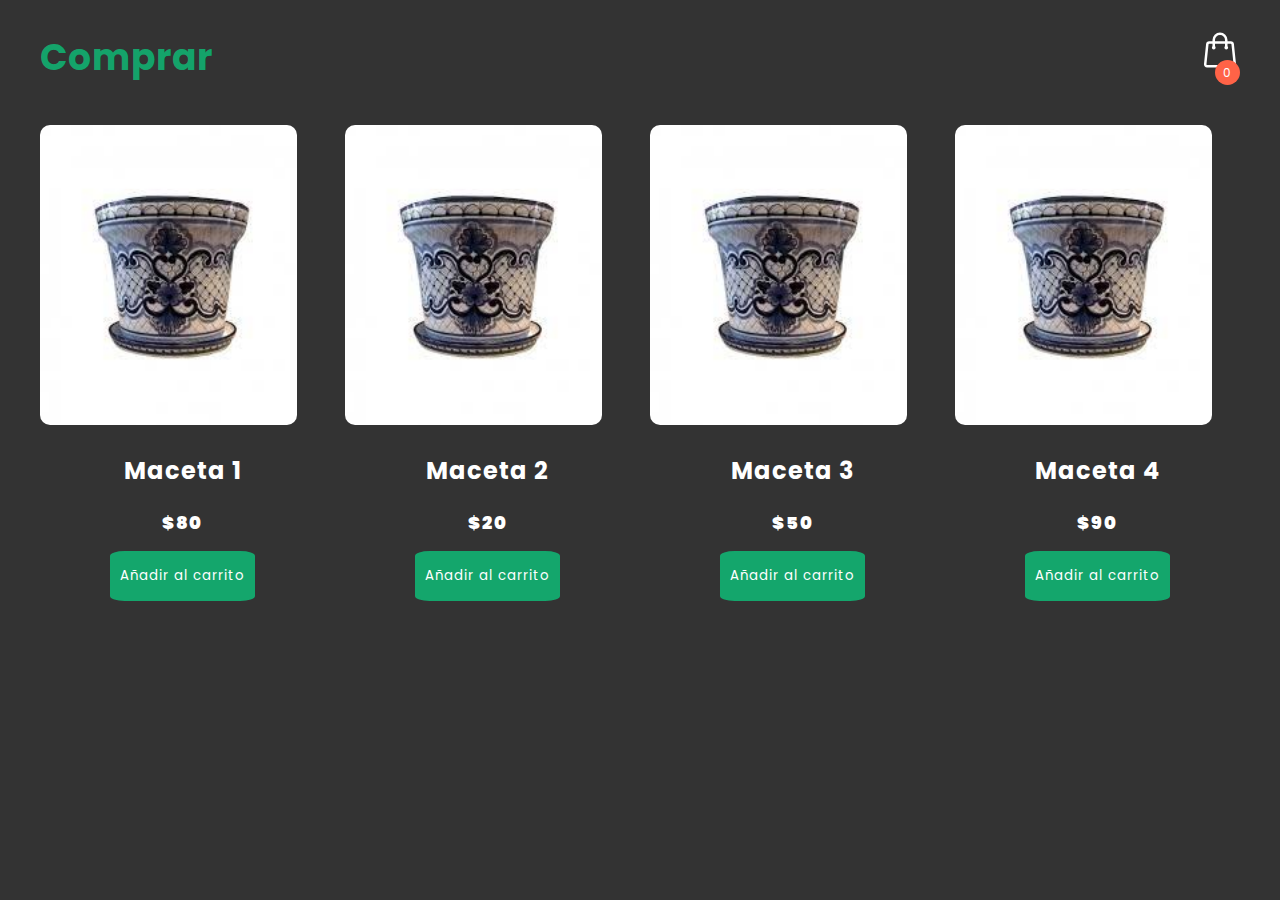
<file: compras.html>
<!DOCTYPE html>
<html lang="en">
	<head>
		<meta charset="UTF-8" />
		<meta http-equiv="X-UA-Compatible" content="IE=edge" />
		<meta name="viewport" content="width=device-width, initial-scale=1.0"/>
		<title>Comprar</title>
        	<link href="https://fonts.googleapis.com/css2?family=Poppins:wght@200&display=swap" rel="stylesheet"> 
		<link rel="stylesheet" href="compras.css" />
	</head>
	<body>
		<header>
			<h2>Comprar</h2>

			<div class="container-icon">
				<div class="container-cart-icon">
					<svg
						xmlns="http://www.w3.org/2000/svg"
						fill="none"
						viewBox="0 0 24 24"
						stroke-width="1.5"
						stroke="currentColor"
						class="icon-cart"
					>
						<path
							stroke-linecap="round"
							stroke-linejoin="round"
							d="M15.75 10.5V6a3.75 3.75 0 10-7.5 0v4.5m11.356-1.993l1.263 12c.07.665-.45 1.243-1.119 1.243H4.25a1.125 1.125 0 01-1.12-1.243l1.264-12A1.125 1.125 0 015.513 7.5h12.974c.576 0 1.059.435 1.119 1.007zM8.625 10.5a.375.375 0 11-.75 0 .375.375 0 01.75 0zm7.5 0a.375.375 0 11-.75 0 .375.375 0 01.75 0z"
						/>
					</svg>
					<div class="count-products">
						<span id="contador-productos">0</span>
					</div>
				</div>

				<div class="container-cart-products hidden-cart">
					<div class="row-product hidden">
						<div class="cart-product">
							<div class="info-cart-product">
								<span class="cantidad-producto-carrito">1</span>
								<p class="titulo-producto-carrito">Zapatos Nike</p>
								<span class="precio-producto-carrito">$80</span>
							</div>
							<svg
								xmlns="http://www.w3.org/2000/svg"
								fill="none"
								viewBox="0 0 24 24"
								stroke-width="1.5"
								stroke="currentColor"
								class="icon-close"
							>
								<path
									stroke-linecap="round"
									stroke-linejoin="round"
									d="M6 18L18 6M6 6l12 12"
								/>
							</svg>
						</div>
					</div>

					<div class="cart-total hidden">
						<h3>Total:</h3>
						<span class="total-pagar">$200</span>
					</div>
					<p class="cart-empty">El carrito está vacío</p>
				</div>
			</div>
		</header>
		<div class="container-items">
			<div class="item">
				<figure>
					<img
						src="maceta5.jpeg"
						alt="producto"
					/>
				</figure>
				<div class="info-product">
					<h2>Maceta 1</h2>
					<p class="price">$80</p>
					<button class="btn-add-cart">Añadir al carrito</button>
				</div>
			</div>
			<div class="item">
				<figure>
					<img
						src="maceta5.jpeg"
						alt="producto"
					/>
				</figure>
				<div class="info-product">
					<h2>Maceta 2</h2>
					<p class="price">$20</p>
					<button class="btn-add-cart">Añadir al carrito</button>
				</div>
			</div>
			<div class="item">
				<figure>
					<img
						src="maceta5.jpeg"
						alt="producto"
					/>
				</figure>
				<div class="info-product">
					<h2>Maceta 3</h2>
					<p class="price">$50</p>
					<button class="btn-add-cart">Añadir al carrito</button>
				</div>
			</div>
			<div class="item">
				<figure>
					<img
						src="maceta5.jpeg"
						alt="producto"
					/>
				</figure>
				<div class="info-product">
					<h2>Maceta 4</h2>
					<p class="price">$90</p>
					<button class="btn-add-cart">Añadir al carrito</button>
				</div>
			</div>
		</div>

		<script src="compras.js"></script>
	</body>
</html>
</file>
<file: compras.css>
*::after,
*::before,
*{
    margin: 0;
    padding: 0;
    box-sizing: border-box;
    font-family: 'Poppins', sans-serif;   
    letter-spacing: 1px; 
    background-color:#333;
}

body{
    margin: 0 auto;
    max-width: 1200px;    
    color: #fff;
}

.icon-cart{
    width: 40px;
    height: 40px;
    stroke: #fff;
}

.icon-cart:hover{
    cursor: pointer;
}

img{
    max-width: 90%;
}

/* Header */
header{
    display: flex;
    justify-content: space-between;
    padding: 30px 0 40px 0;
    font-size: 1.5em; 
    letter-spacing: 1.5px; 
    color: #04df88aa;
}


.container-icon{
    position: relative;
}

.count-products{
    position: absolute;
    top: 55%;
    right: 0;
    background-color: tomato;
    color: #fff;
    width: 25px;
    height: 25px;
    display: flex;
    justify-content: center;
    align-items: center;
    border-radius: 50%;
}

#contador-productos{
    font-size: 12px;
    background-color: tomato;
    color: #fff
}

.container-cart-products{
    position: absolute;
    top: 50px;
    right: 0;
    background-color: #fff;
    color: #000;    
    width: 300px;
    z-index: 1;
    box-shadow: 0 10px 20px rgba(0, 0, 0, 0.20);
    border-radius: 10px;
    font-size: 0.7em; font-weight: bolder;     
}

.cart-product{
    display: flex;
    align-items: center;
    justify-content: space-between;
    padding: 30px;    
    border-bottom: 1px solid rgba(0, 0, 0, 0.20);
    background-color: #fff;
    color: #000;
}

.info-cart-product{
    display: flex;
    justify-content: space-between;
    flex: 0.8;   
    background-color: #fff;
    color: #000;         
}

.titulo-producto-carrito{
    font-size: 20px;
    background-color: #fff;
    color: #000;
}

.precio-producto-carrito{
    font-weight: 700;
    font-size: 20px;
    margin-left: 10px;
    background-color: #fff;
    color: #000;
}

.cantidad-producto-carrito{
    font-weight: 00;
    font-size: 20px;  
    background-color: #fff;
    color: #000;     
}

.icon-close{
    width: 25px;
    height: 25px;
    background-color: #fff;
    color: #000;
}

.icon-close:hover{
    stroke: red;
    cursor: pointer;
}

.cart-total{
    display: flex;
    justify-content: center;
    align-items: center;
    padding: 20px 0;
    gap: 20px;
    background-color: #fff;
    color: #000;
}

.cart-total h3{
    font-size: 20px;
    font-weight: 700;
    background-color: #fff;
    color: #000;
}

.total-pagar{
    font-size: 20px;
    font-weight: 900;
    background-color: #fff;
    color: #000;    
}

.hidden-cart{
    display: none;
}




/* Main */
.container-items{
    display: grid;
    grid-template-columns: repeat(4, 1fr);
    gap: 20px;      
}

.item{
    border-radius: 10px;    
}

/*.item:hover{
    box-shadow: 0 10px 20px rgba(0, 0, 0, 0.20);
}*/

.item img{
    width: 100%;
    height: 300px;
    object-fit: cover;
    border-radius: 10px;
   /*transition: all .5s;*/
}

.item figure{
    overflow: hidden;
}


.info-product{
    padding: 15px 30px;
    line-height: 2;
    display: flex;
    flex-direction: column;
    gap: 10px;
    align-items: center;
}

.price{
    font-size: 18px;
    font-weight: 900;

}

.info-product button{
    border: none;
    background: none;
    background-color: #04df88aa;
    color: #fff;
    padding: 15px 10px;
    cursor: pointer;
    border-radius: 10%;
}

.info-product button:hover{
    color: #000;
}

.cart-empty{
    padding: 20px;
    text-align: center;
    background-color: #fff;
    color: #000;
    border-radius: 5px;    
}


.hidden{
    display: none;
}
</file>
